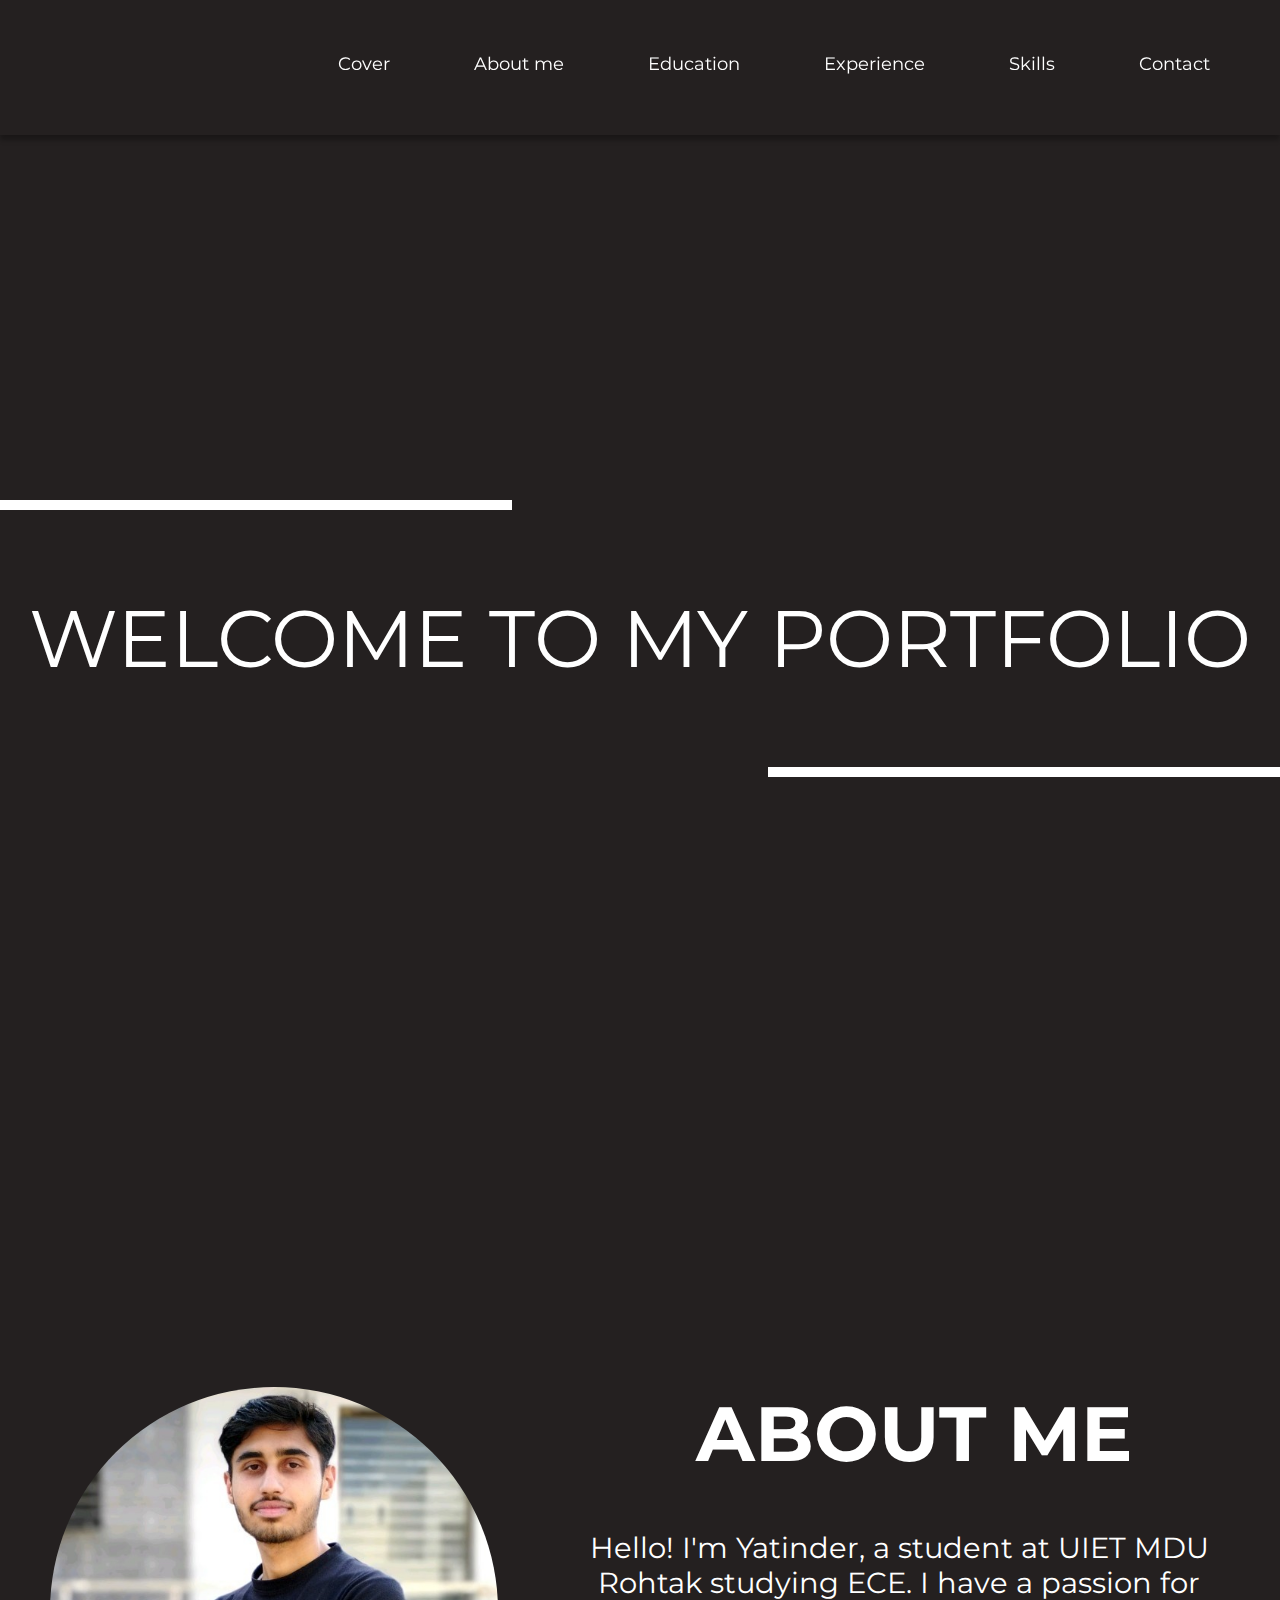
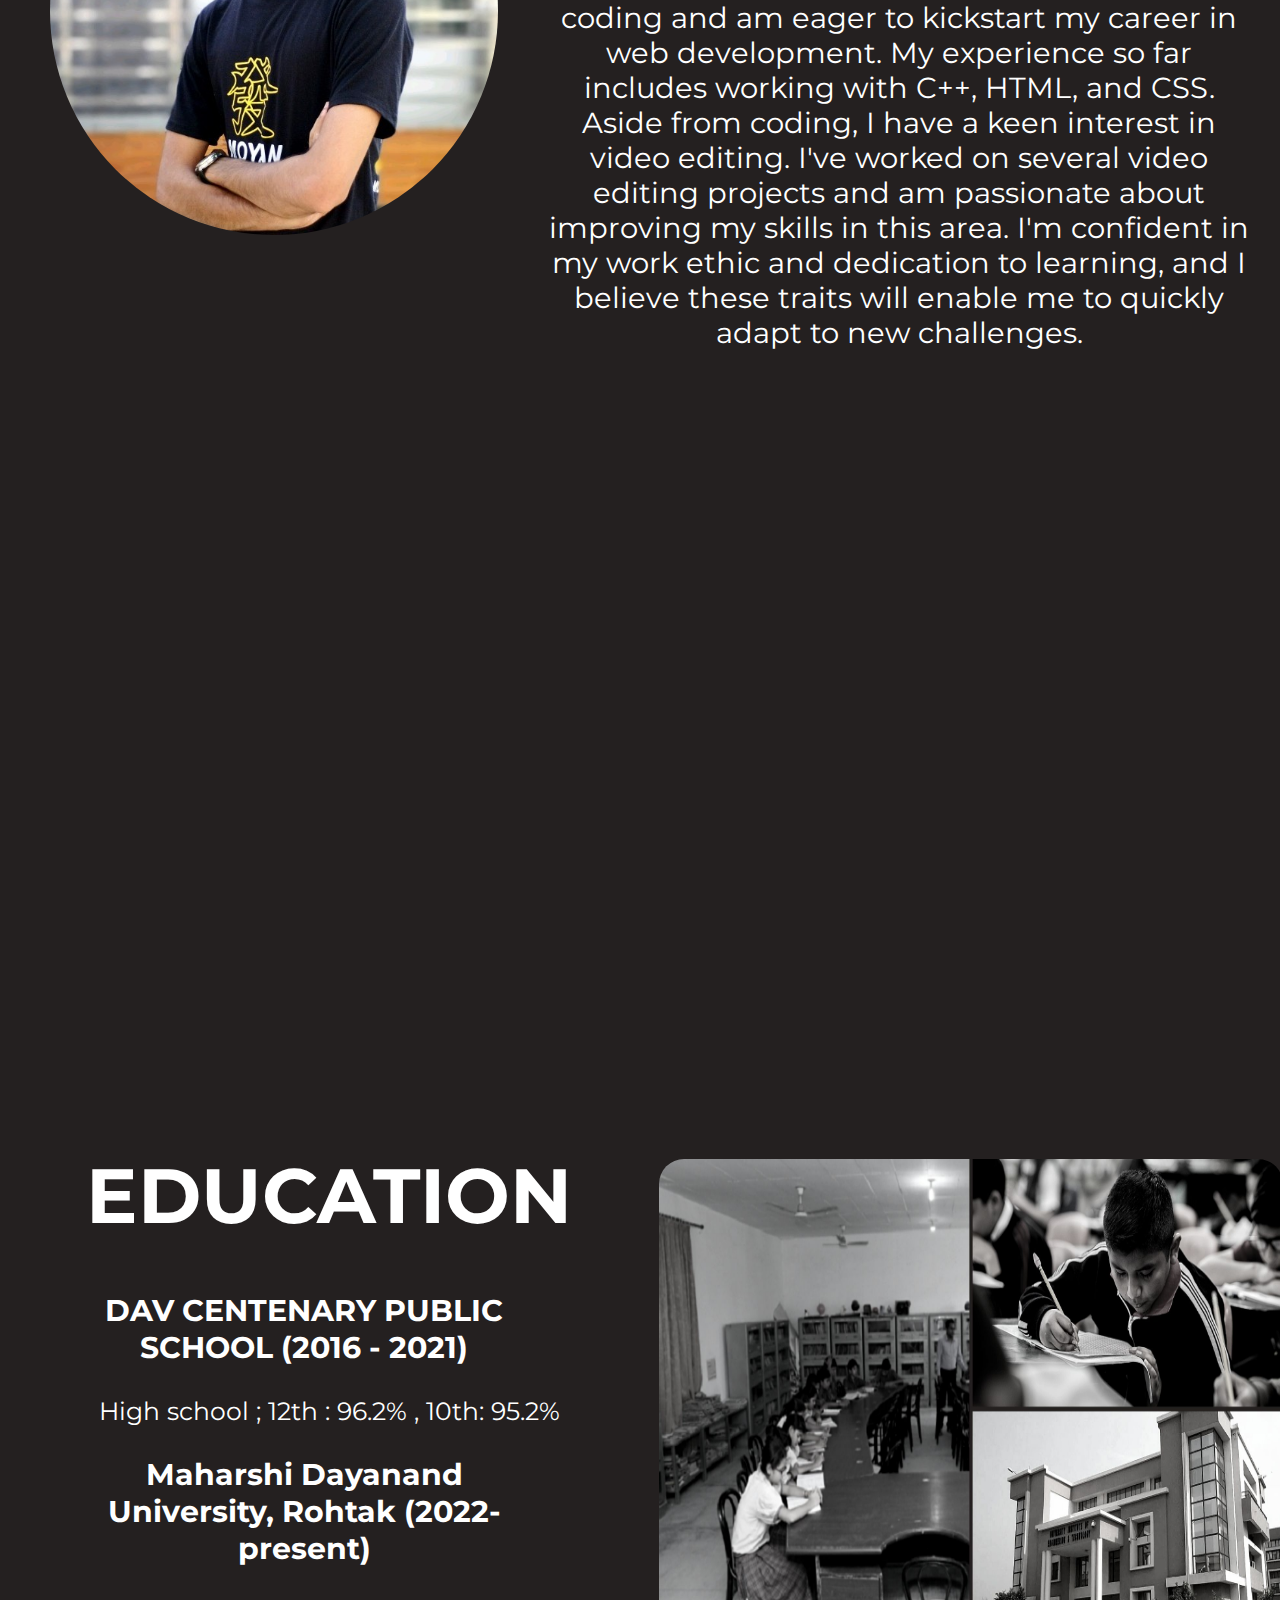
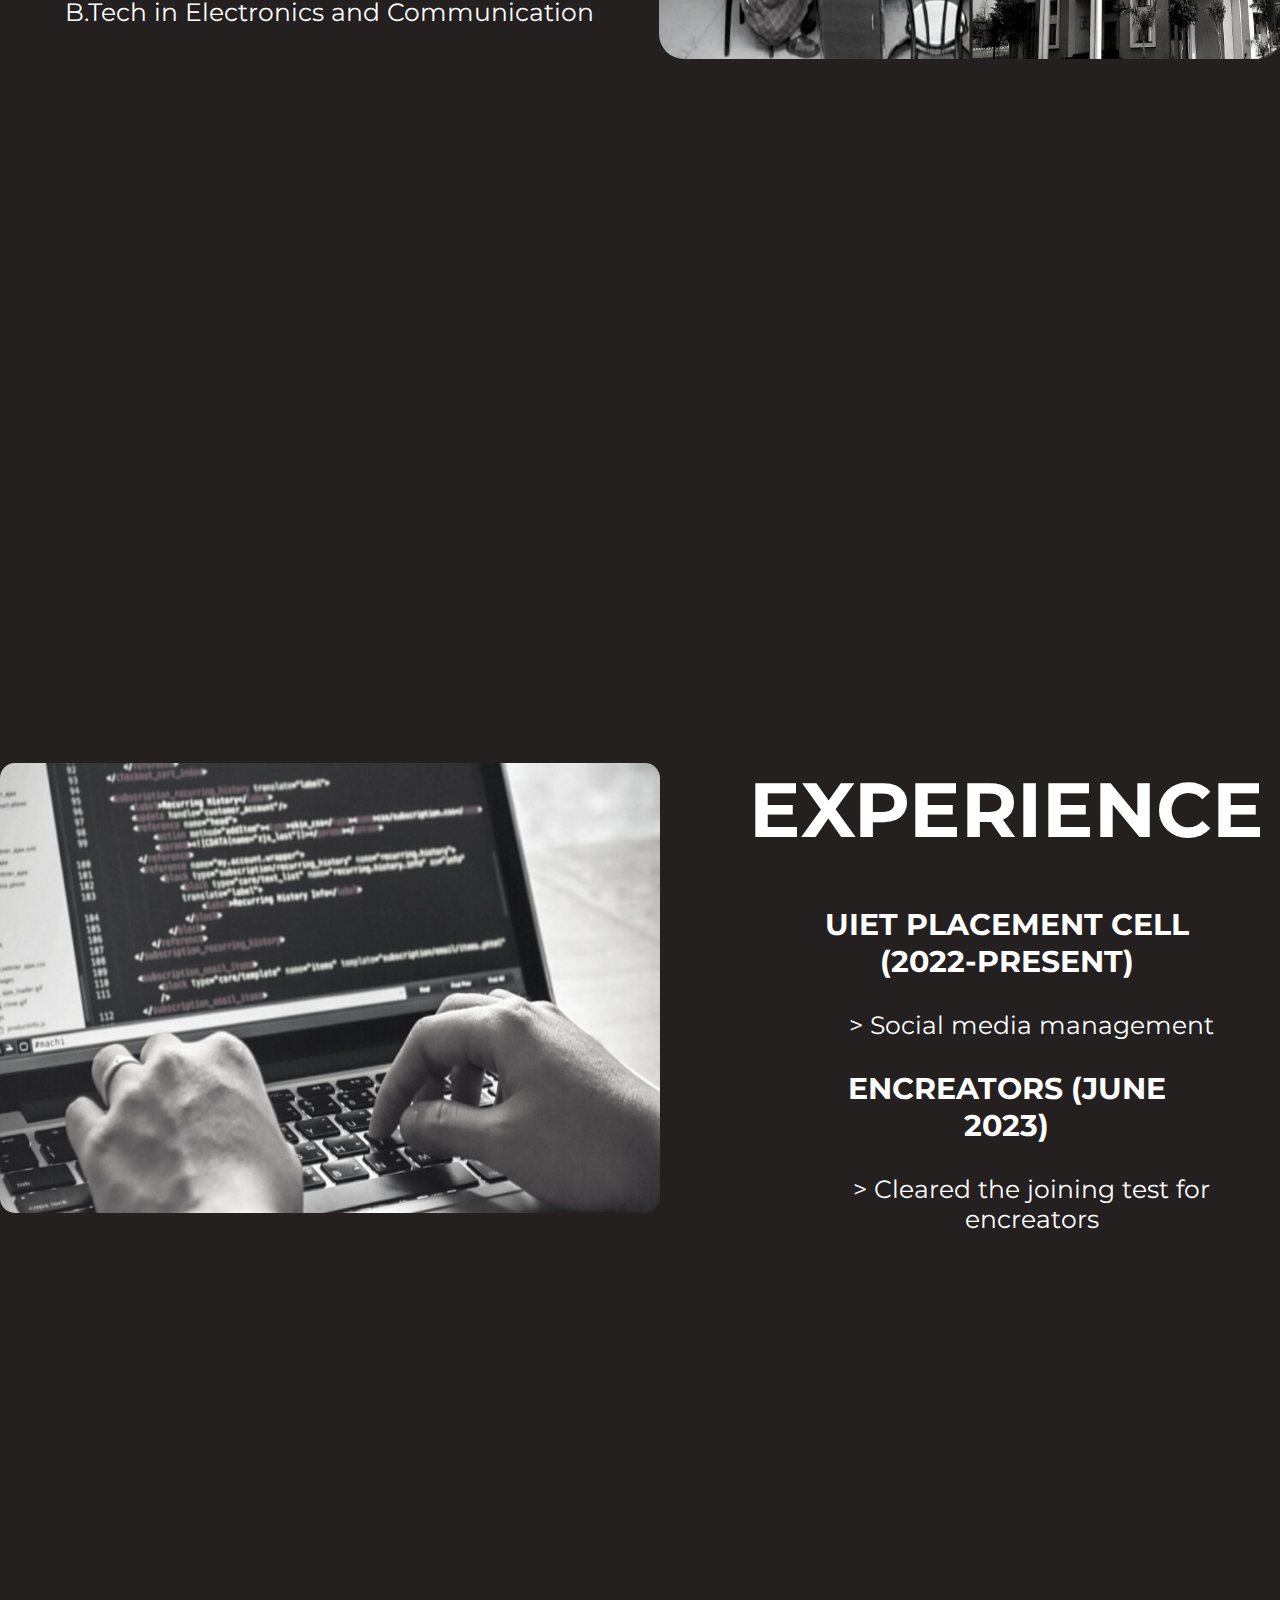
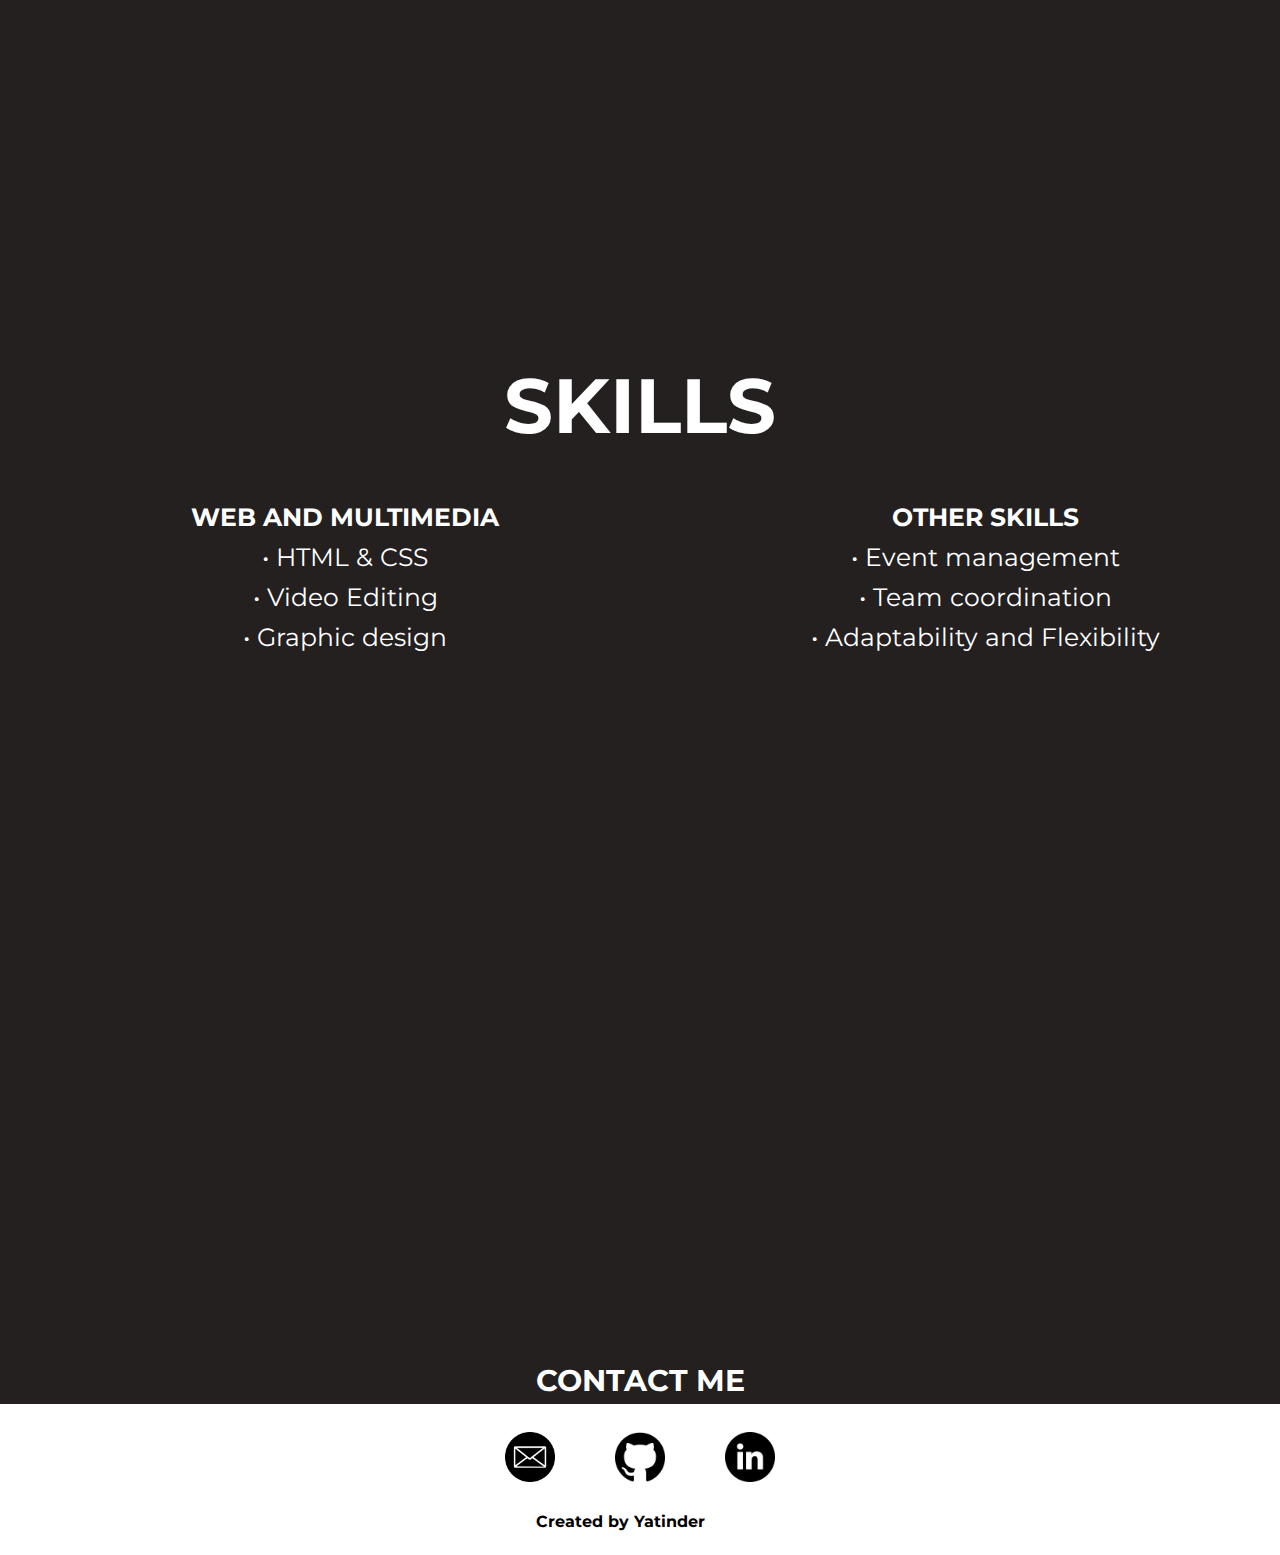
<file: index.html>
<!DOCTYPE html>
<head>
  <title> portfolio </title>
  <meta charset="UTF-8" />
  <meta http-equiv="X-UA-Compatible" content="IE=edge" />
  <meta name="viewport" content="width=device-width, initial-scale=1.0" />
<link rel="preconnect" href="https://fonts.googleapis.com">
<link rel="preconnect" href="https://fonts.gstatic.com" crossorigin>
<link href="https://fonts.googleapis.com/css2?family=Montserrat:wght@400;700&display=swap" rel="stylesheet">
<link rel="stylesheet" type="text/css" href="sections.css">
<link rel="stylesheet" type="text/css" href="images.css">
<link rel="stylesheet" type="text/css" href="texts.css">
<link rel="stylesheet" type="text/css" href="footer.css">
<link rel="stylesheet" type="text/css" href="body.css">
<link rel="stylesheet" type="text/css" href="header.css">
<script>
  var isScrolling = false;

  function scrollToSection(sectionId) {
    if (isScrolling) return;

    isScrolling = true;

    var targetSection = document.getElementById(sectionId);

    if (targetSection) {
      var headerHeight = document.querySelector('.header').offsetHeight;

      targetSection.scrollIntoView({
        behavior: 'smooth',
        block: 'center',
        inline: 'center'
      });

      setTimeout(function () {
        
        isScrolling = false;
      }, 500); 
    }
  }
</script>

</head>
<body class="background">
  <div class="header">
<div class="button-container">
  <button onclick="scrollToSection('cover-content')"> Cover</button>
  <button onclick="scrollToSection('about-me-content')"> About me</button>
  <button onclick="scrollToSection('education-content')"> Education</button>
  <button onclick="scrollToSection('experience-content')"> Experience </button>
  <button onclick="scrollToSection('skills-content')"> Skills</button>
  <button onclick="scrollToSection('contact-me-content')"> Contact </button>
</div>
  </div>
  <div style="background-color:white;
  height:10px;
  width: 40%;
  margin-top:500px; ">
 </div>
 
  <p id="cover-content" class="cover">
    WELCOME TO MY PORTFOLIO
  </p>
  <div style="background-color:white;
height:10px;
width: 40%; 
float: right;

">
 </div>
  

  <div class="about_div">
    <img  src="images/first.jpg" class="image">
    <center>
      <p class="about">ABOUT ME</p>
      <p id="about-me-content" ></p>
      <p   class="text_one">
        Hello! I'm Yatinder, a student at UIET MDU Rohtak studying ECE. I have a passion for coding and am eager to kickstart my career in web development. My experience so far includes working with C++, HTML, and CSS. Aside from coding, I have a keen interest in video editing. I've worked on several video editing projects and am passionate about improving my skills in this area. I'm confident in my work ethic and dedication to learning, and I believe these traits will enable me to quickly adapt to new challenges.
      </p>
    </center>
  </div>

  
  
  <div class="about_div">

    
  
     <div >
      <center>
      <P class="education">
        EDUCATION
      </P>
        <p id="education-content" class="text_two">  DAV CENTENARY PUBLIC SCHOOL (2016 - 2021) </p>
        <p class="text_three">
          High school ; 12th : 96.2% , 10th: 95.2%
        </p>
        <p class="text_two"> Maharshi Dayanand University, Rohtak (2022-present) </p>
        <p class="text_three">
          B.Tech in Electronics and Communication
        </p>
      </center>
     </div>
     <div >
      <img src="images/second.jpg" class="second_image">
     </div>
    
    </div>
    
    <div class="about_div">

      <div >
        <img src="images/third.jpg" class="third_image">
       </div>
    
       <div >
        <center>
        <P class="about">
          EXPERIENCE
        </P>
        
      </P>
      <p id= "experience-content" class="text_four">  UIET PLACEMENT CELL (2022-PRESENT) </p>
      <p class="text_three">
        > Social media management
      </p>
      <p class="text_two"> ENCREATORS (JUNE 2023)  </p>
      <p class="text_three">
        > Cleared the joining test for encreators
      </p>
        </center>
       </div>
       
      
      </div>  

    
        <center>
          <div class="skills_div">

            <div>
              <p class="about">
                SKILLS
                <div class="flex-container">
                  <ul class="column">
                    <li id="skills-content" class="list">WEB AND MULTIMEDIA</li>
                    <li>• HTML & CSS</li>
                    <li>• Video Editing</li>
                    <li>• Graphic design </li>
                  </ul>
                  <ul class="column">
                    <li class="list">OTHER SKILLS</li>
                    <li>• Event management</li>
                    <li>• Team coordination</li>
                    <li>• Adaptability and Flexibility</li>
                  </ul>
                </div>
            </div>
        </center>
        <center>
         <p id="contact-me-content" class="about" style="margin-top:700px; 
         font-size: 30px;
         margin-bottom: 5px;">
          CONTACT ME 
          </p>
        </center>
        <div class="footer">
          <div class="logo">
            <a href="mailto:chhoker.yatinder123@gmail.com" target="_blank" title="Email">
            <img src="images/fourth.png" class="image_fourth"> </a>
            <a href="https://github.com/Yatin12527" target="blank" >
            <img src="images/fifth.png" class="image_fourth" title="Github"> </a>
            <a href="https://www.linkedin.com/in/yatinder-kumar-955b3a272/" target="blank" title="Linkedin">
           <img src="images/sixth.png" class="image_fourth"> </a>
          </div>
          <p class="end">
            Created by <button style="
            font-family: 'Montserrat', sans-serif;
             color: black;
             font-weight: bold;
             margin-top: auto; 
             padding-left:0px;
             margin-left: 0px;
             font-size: 16px;"
             onclick="scrollToSection('about-me-content')">Yatinder </button>
          </p>
        
        </div>
</body>
</file>
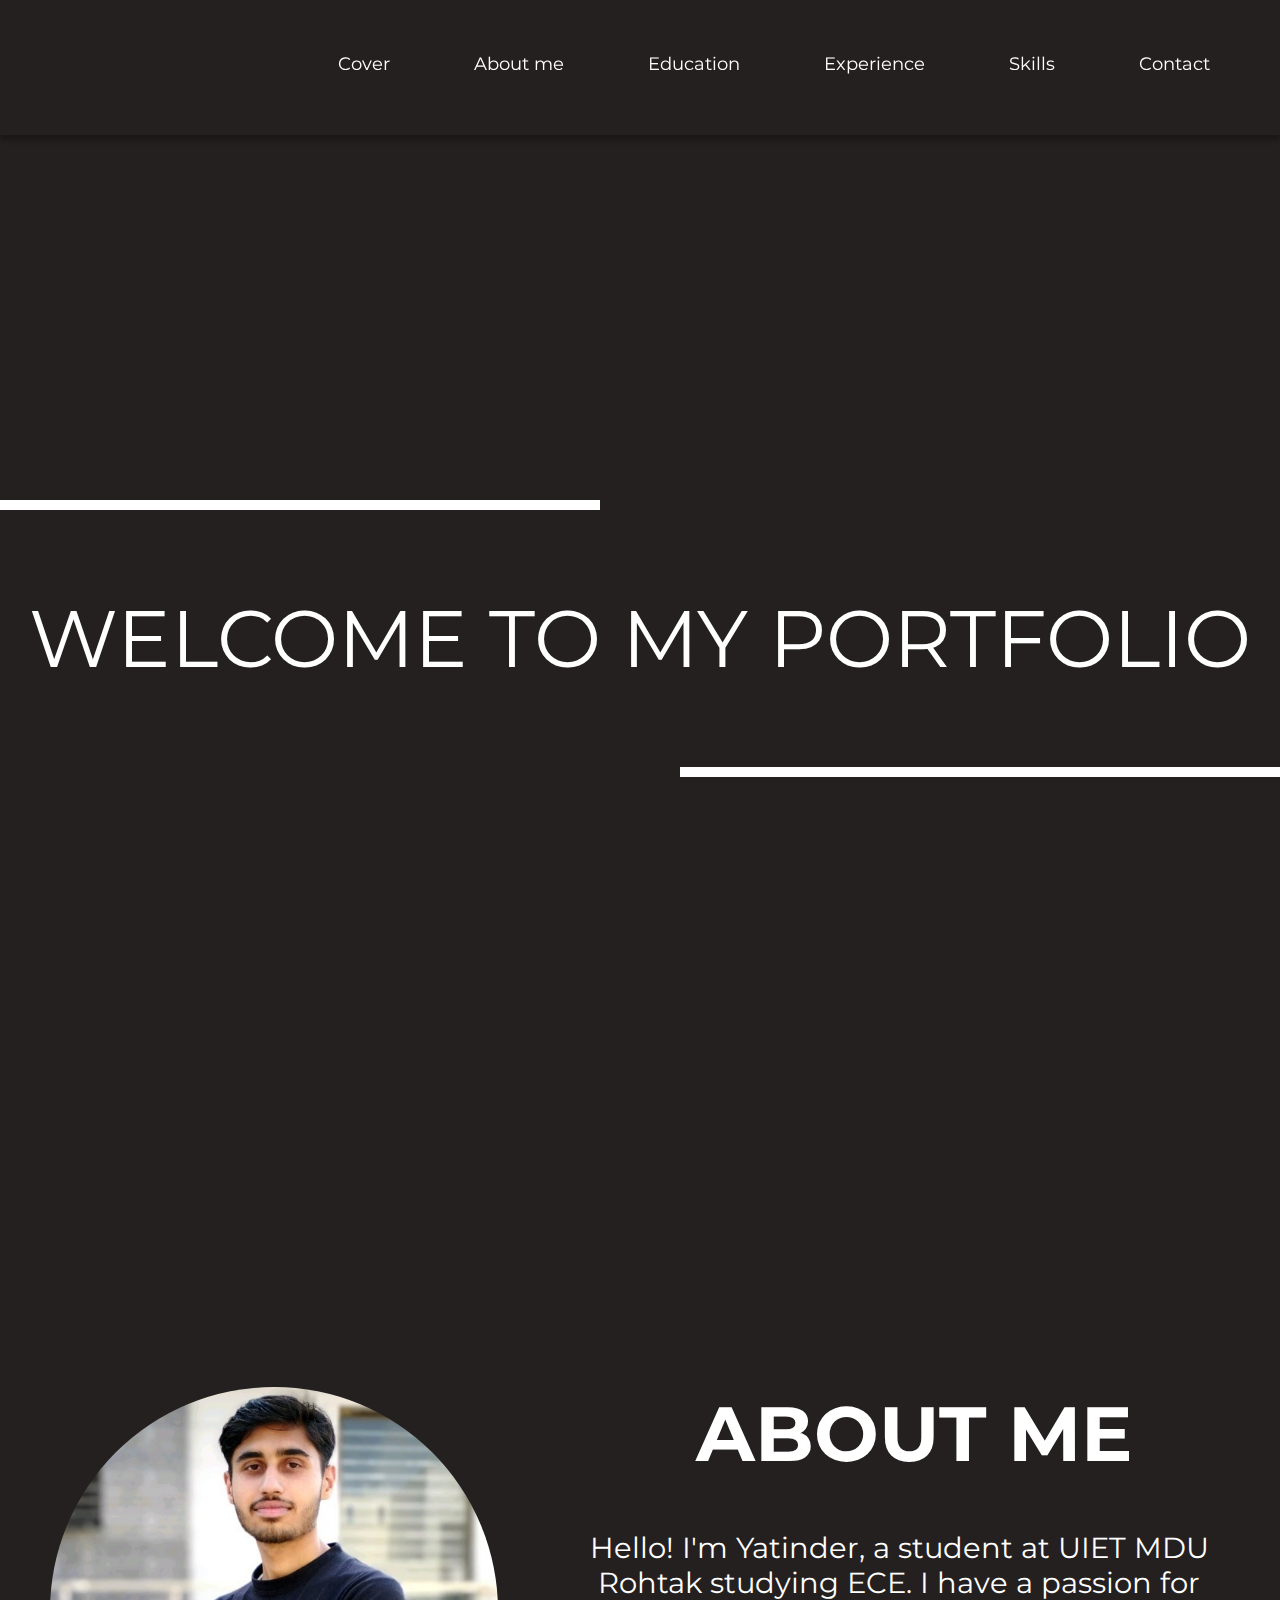
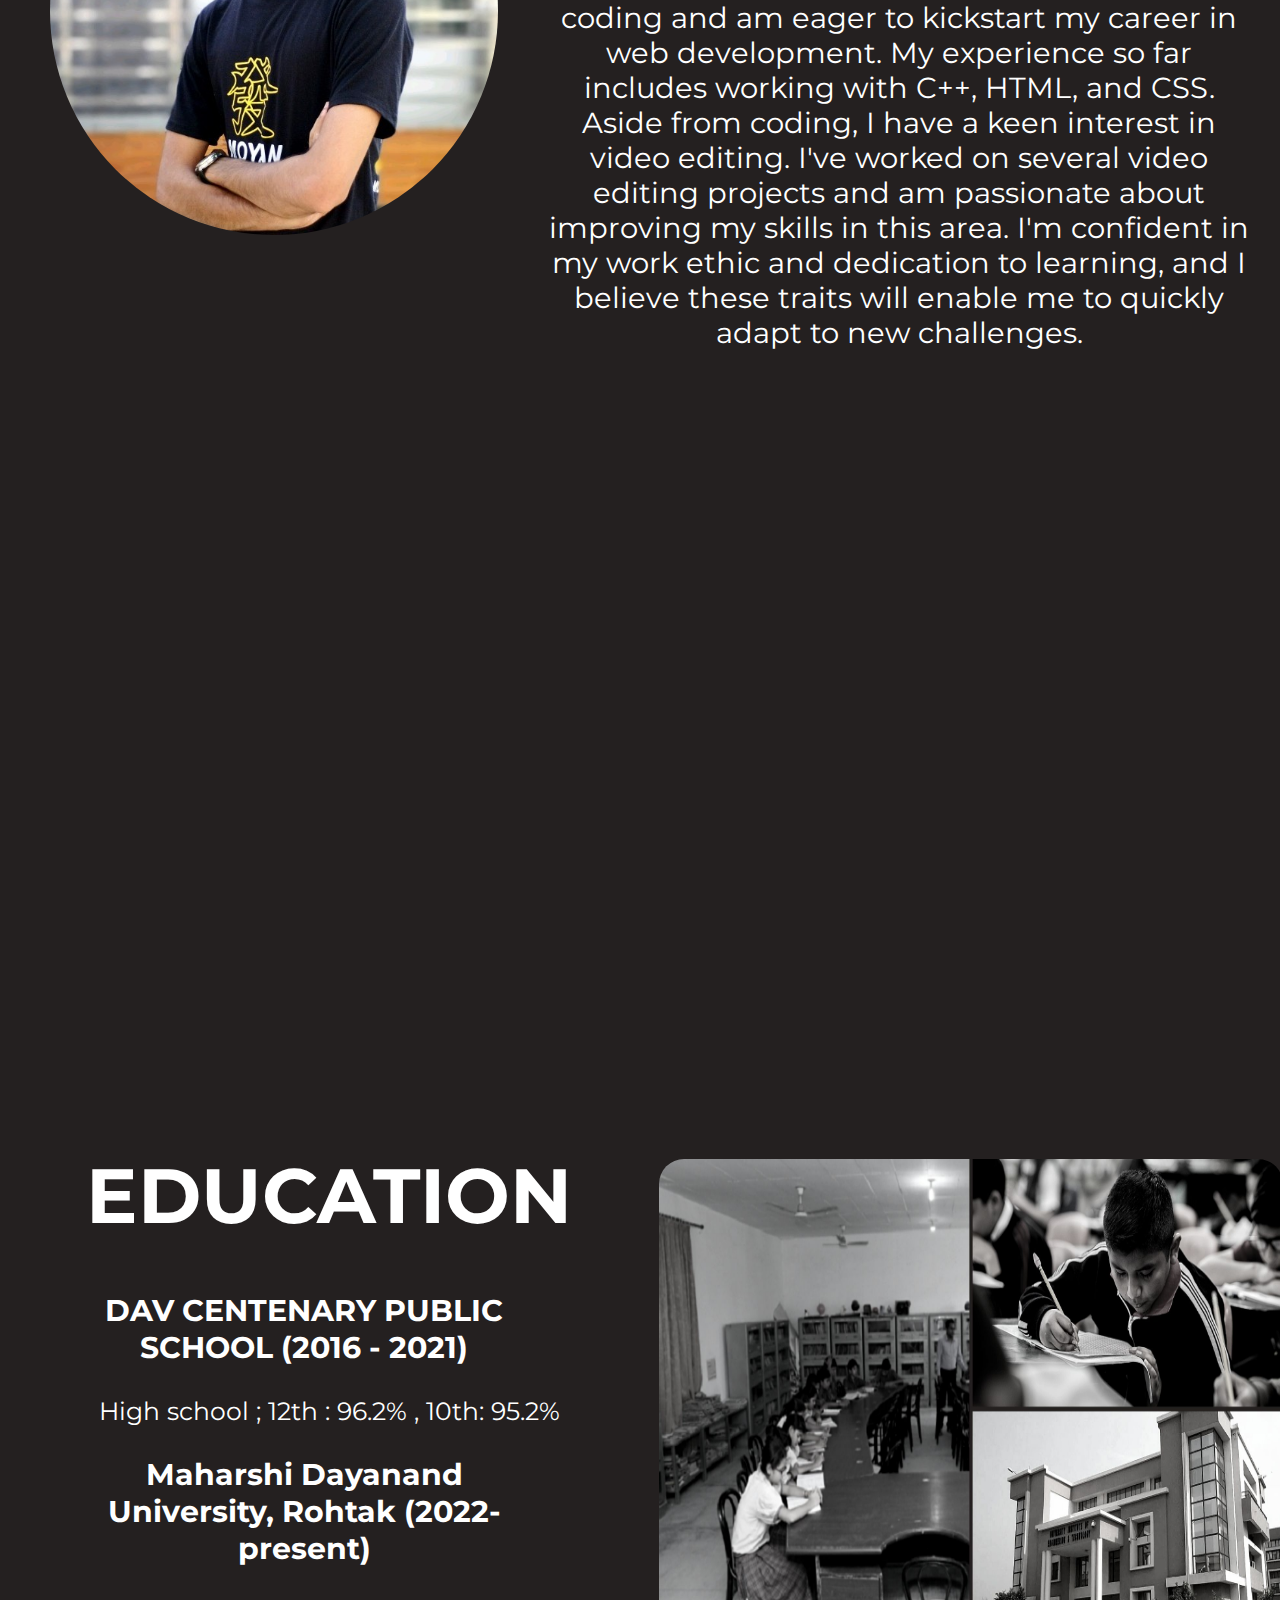
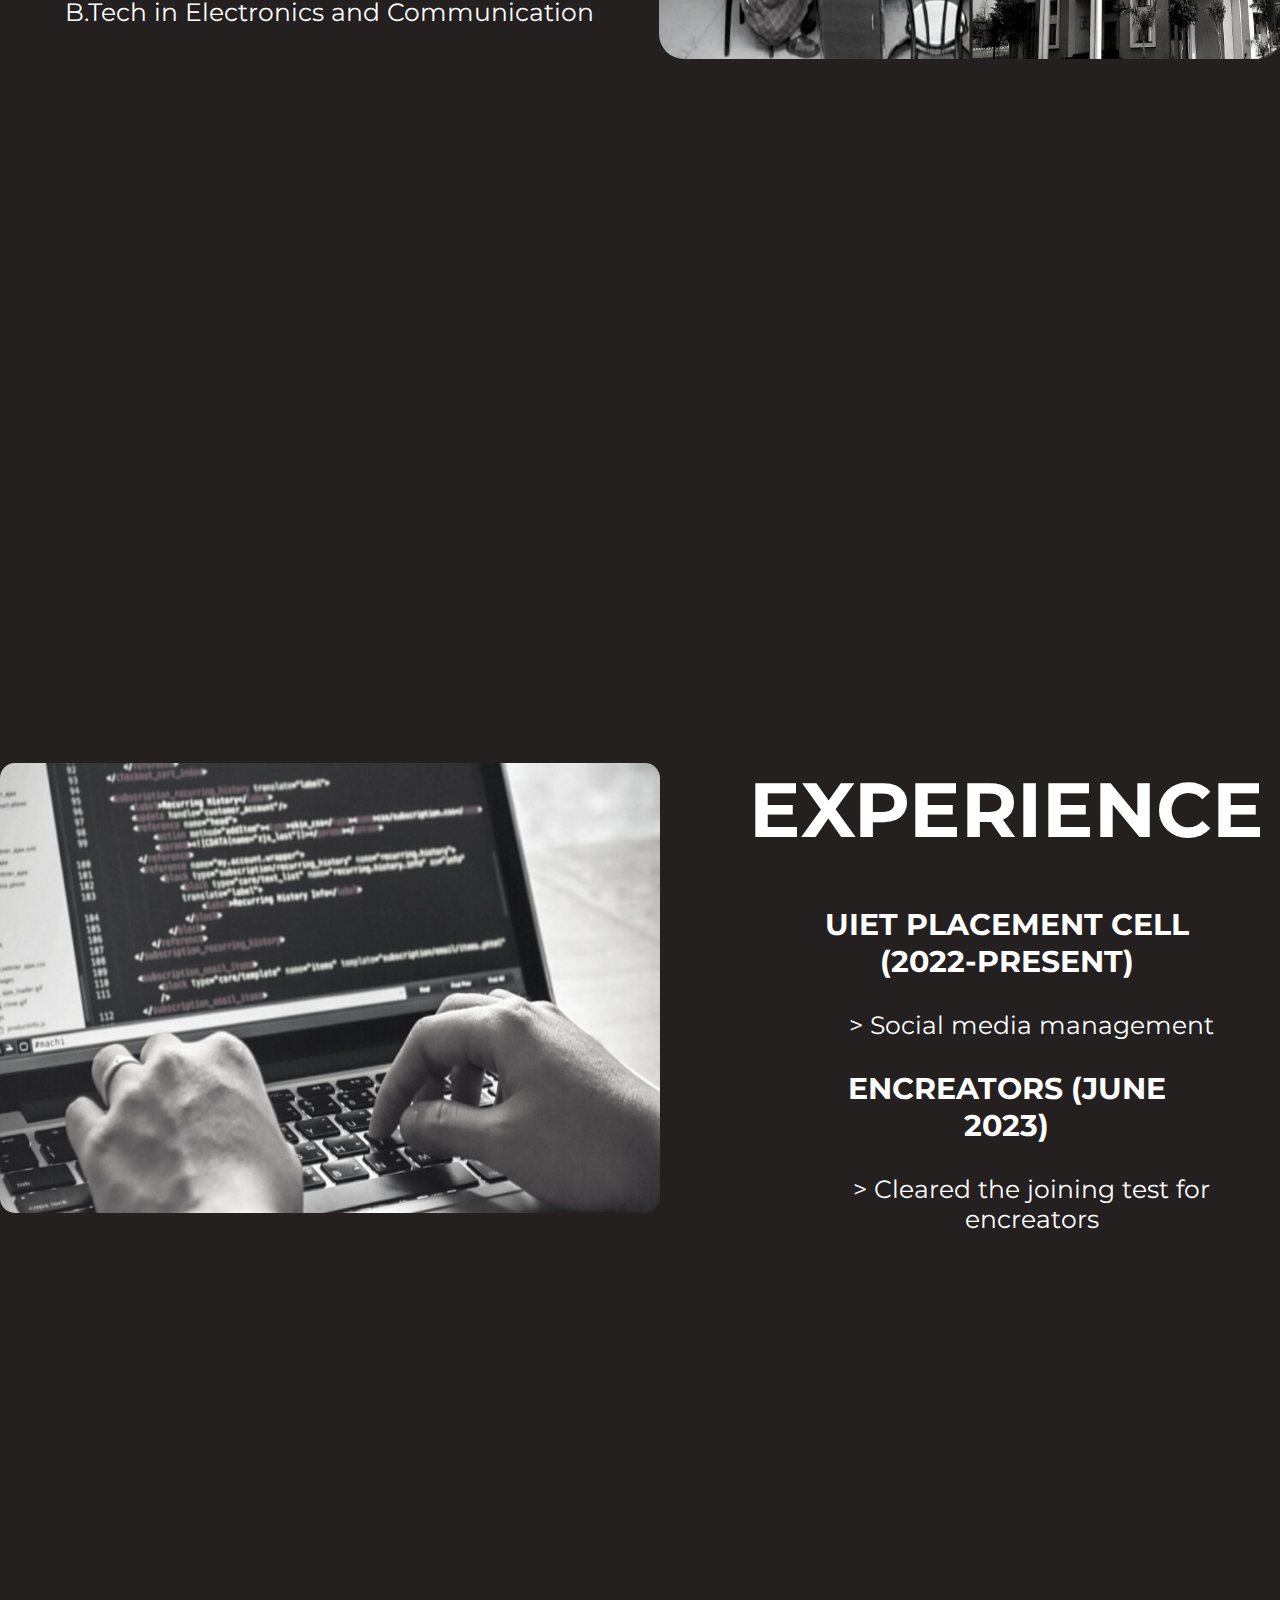
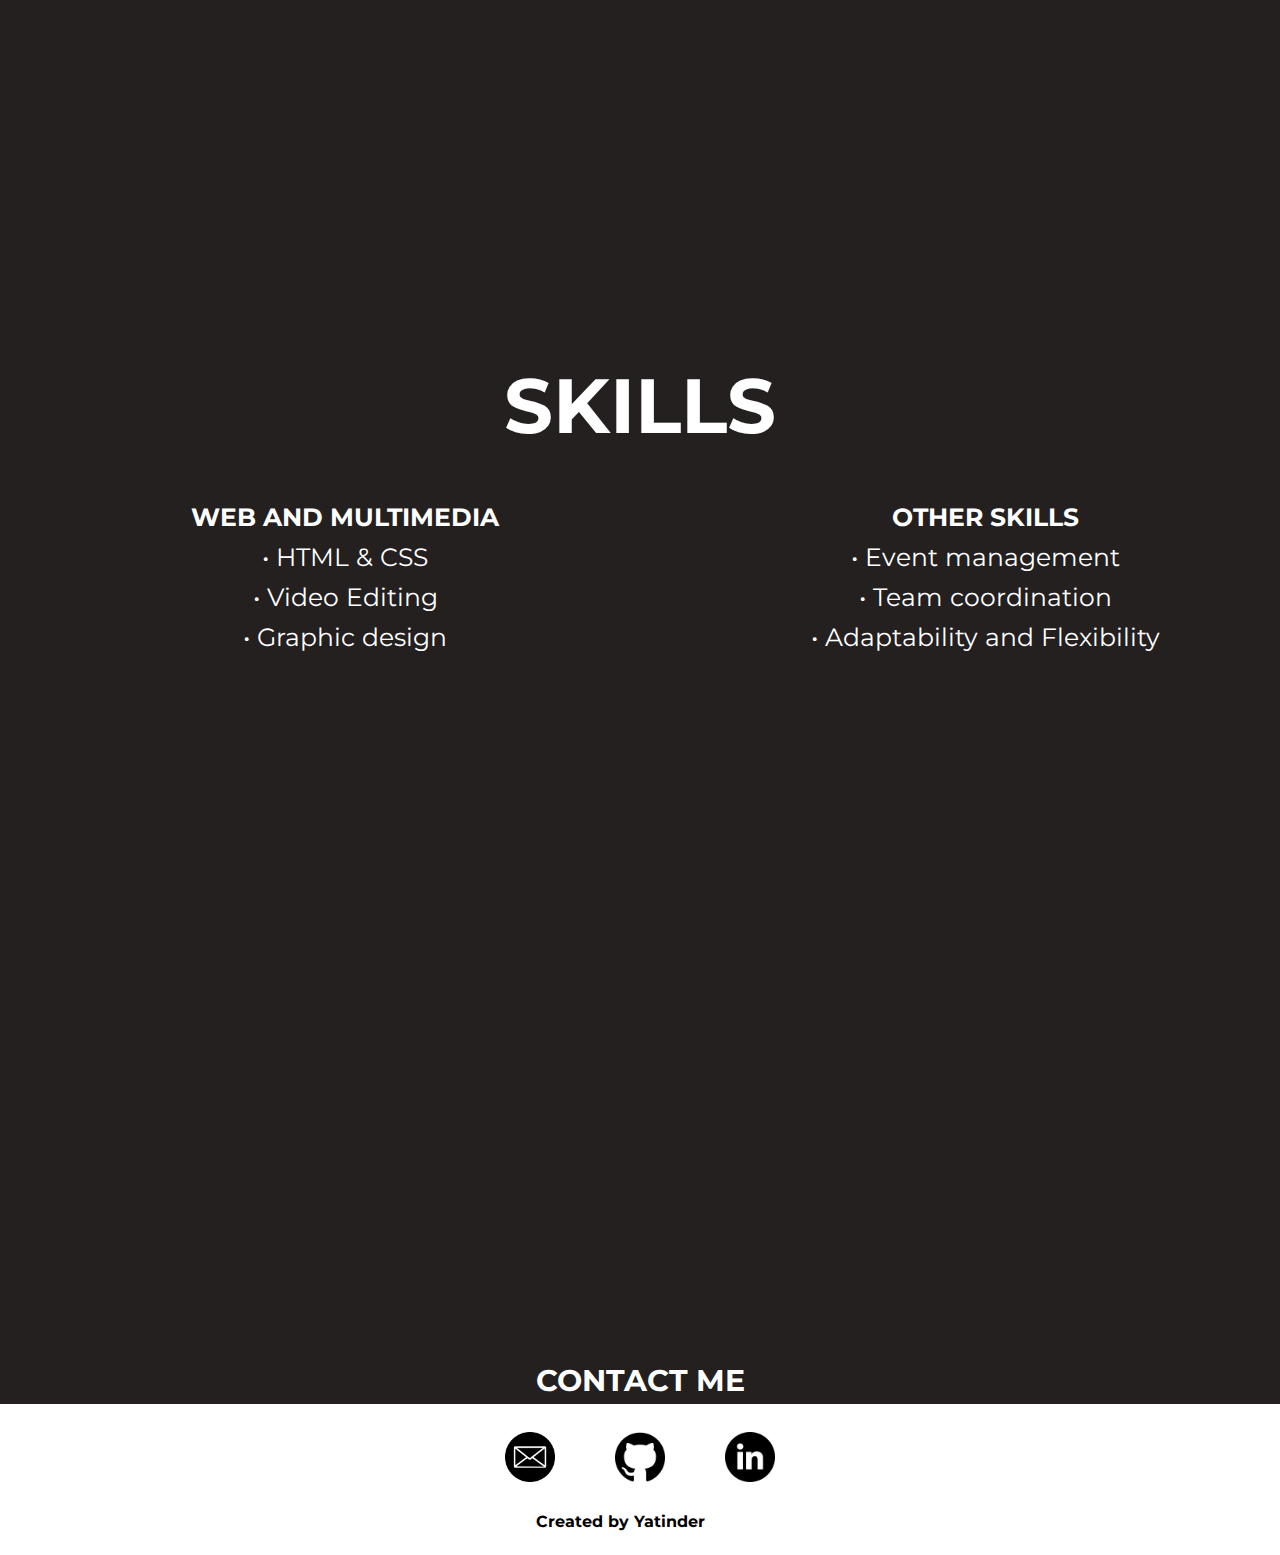
<file: portfolio.html>
<!DOCTYPE html>
<head>
  <title> portfolio </title>
  <link rel="preconnect" href="https://fonts.googleapis.com">
<link rel="preconnect" href="https://fonts.gstatic.com" crossorigin>
<link href="https://fonts.googleapis.com/css2?family=Montserrat:wght@400;700&display=swap" rel="stylesheet">
<link rel="stylesheet" type="text/css" href="sections.css">
<link rel="stylesheet" type="text/css" href="images.css">
<link rel="stylesheet" type="text/css" href="texts.css">
<link rel="stylesheet" type="text/css" href="footer.css">
<link rel="stylesheet" type="text/css" href="body.css">
<link rel="stylesheet" type="text/css" href="header.css">
<script>
  var isScrolling = false;

  function scrollToSection(sectionId) {
    if (isScrolling) return;

    isScrolling = true;

    var targetSection = document.getElementById(sectionId);

    if (targetSection) {
      var headerHeight = document.querySelector('.header').offsetHeight;

      targetSection.scrollIntoView({
        behavior: 'smooth',
        block: 'center',
        inline: 'center'
      });

      setTimeout(function () {
        
        isScrolling = false;
      }, 500); 
    }
  }
</script>

</head>
<body class="background">
  <div class="header">
<div class="button-container">
  <button onclick="scrollToSection('cover-content')"> Cover</button>
  <button onclick="scrollToSection('about-me-content')"> About me</button>
  <button onclick="scrollToSection('education-content')"> Education</button>
  <button onclick="scrollToSection('experience-content')"> Experience </button>
  <button onclick="scrollToSection('skills-content')"> Skills</button>
  <button onclick="scrollToSection('contact-me-content')"> Contact </button>
</div>
  </div>
  <div style="background-color:white;
  height:10px;
  width: 600px;
  margin-top:500px; ">
 </div>
 
  <p id="cover-content" class="cover">
    WELCOME TO MY PORTFOLIO
  </p>
  <div style="background-color:white;
height:10px;
width: 600px; 
float: right;

">
 </div>
  

  <div class="about_div">
    <img id="about-me-content" src="images/first.jpg" class="image">
    <center>
      <p class="about">ABOUT ME</p>
      <p  class="text_one">
        Hello! I'm Yatinder, a student at UIET MDU Rohtak studying ECE. I have a passion for coding and am eager to kickstart my career in web development. My experience so far includes working with C++, HTML, and CSS. Aside from coding, I have a keen interest in video editing. I've worked on several video editing projects and am passionate about improving my skills in this area. I'm confident in my work ethic and dedication to learning, and I believe these traits will enable me to quickly adapt to new challenges.
      </p>
    </center>
  </div>

  
  
  <div class="about_div">

    
  
     <div >
      <center>
      <P class="education">
        EDUCATION
      </P>
        <p id="education-content" class="text_two">  DAV CENTENARY PUBLIC SCHOOL (2016 - 2021) </p>
        <p class="text_three">
          High school ; 12th : 96.2% , 10th: 95.2%
        </p>
        <p class="text_two"> Maharshi Dayanand University, Rohtak (2022-present) </p>
        <p class="text_three">
          B.Tech in Electronics and Communication
        </p>
      </center>
     </div>
     <div >
      <img src="images/second.jpg" class="second_image">
     </div>
    
    </div>
    
    <div class="about_div">

      <div >
        <img src="images/third.jpg" class="third_image">
       </div>
    
       <div >
        <center>
        <P class="about">
          EXPERIENCE
        </P>
        
      </P>
      <p id= "experience-content" class="text_four">  UIET PLACEMENT CELL (2022-PRESENT) </p>
      <p class="text_three">
        > Social media management
      </p>
      <p class="text_two"> ENCREATORS (JUNE 2023)  </p>
      <p class="text_three">
        > Cleared the joining test for encreators
      </p>
        </center>
       </div>
       
      
      </div>  

    
        <center>
          <div class="skills_div">

            <div>
              <p class="about">
                SKILLS
                <div class="flex-container">
                  <ul class="column">
                    <li id="skills-content" class="list">WEB AND MULTIMEDIA</li>
                    <li>• HTML & CSS</li>
                    <li>• Video Editing</li>
                    <li>• Graphic design </li>
                  </ul>
                  <ul class="column">
                    <li class="list">OTHER SKILLS</li>
                    <li>• Event management</li>
                    <li>• Team coordination</li>
                    <li>• Adaptability and Flexibility</li>
                  </ul>
                </div>
            </div>
        </center>
        <center>
         <p id="contact-me-content" class="about" style="margin-top:700px; 
         font-size: 30px;
         margin-bottom: 5px;">
          CONTACT ME 
          </p>
        </center>
        <div class="footer">
          <div class="logo">
            <a href="mailto:chhoker.yatinder123@gmail.com" target="_blank" title="Email">
            <img src="images/fourth.png" class="image_fourth"> </a>
            <a href="https://github.com/Yatin12527" target="blank" >
            <img src="images/fifth.png" class="image_fourth" title="Github"> </a>
            <a href="https://www.linkedin.com/in/yatinder-kumar-955b3a272/" target="blank" title="Linkedin">
           <img src="images/sixth.png" class="image_fourth"> </a>
          </div>
          <p class="end">
            Created by <button style="
            font-family: 'Montserrat', sans-serif;
             color: black;
             font-weight: bold;
             margin-top: auto; 
             padding-left:0px;
             margin-left: 0px;
             font-size: 16px;"
             onclick="scrollToSection('about-me-content')">Yatinder </button>
          </p>
        
        </div>
</body>
</file>
<file: sections.css>
.cover{
  text-align: center;
  font-size: 500%;
  font-family: 'Montserrat', sans-serif;
  color: white;
}
.about{
  font-weight: bold;
  font-size: 480%;
  font-family: 'Montserrat', sans-serif;
  color: white;
  margin-bottom: 50px;
  margin-top: 0px;

}
.education{
  font-weight: bold;
  font-size: 480%;
  font-family: 'Montserrat', sans-serif;
  color: white;
  margin-bottom: 50px;
  margin-top: 70px;
  margin-left: 50px;
}

.list{
  font-family: 'Montserrat', sans-serif;
  color: white;
  font-weight: bold;
}
.column {
  flex: 1; 
  list-style: none;
  padding: 0;
  margin: 0;
}

.column li {
  margin-bottom: 10px;
}


.about_div{
  display: flex;
  flex-direction: row;
  margin-bottom:700px;
  margin-top:700px;
}
.skills_div{
  display:flex;
  flex-direction: column;
}
</file>
<file: images.css>
.image{
  border-radius:50%;
  margin-right: 50px;
  margin-left: 50px;
  width: 35%;
  height: 5%;
  
  
}
.second_image,.third_image{

  margin-left: 50px;
  width: 93%;
  height: 500px;
  margin-top: 80px;
  
  border-radius: 25px;
}
.third_image{
  margin-right: 40px;
  margin-left: 0px;
  width: 90%;
  height: 450px;
  border-radius: 15px;
  margin-top: 0px;
}
.image_fourth {
 width: 50px;
 height: 50px;
 margin: 0 30px;/* margin: 0 30px; is shorthand for:margin-top: 0;margin-right: 10px;margin-bottom: 0;margin-left: 10px; */
}
.flex-container {
display: flex;
}
</file>
<file: texts.css>
.text_one {
  font-size: 180%;
  font-family: 'Montserrat', sans-serif;
  color: white;
  margin-right: 30px; 
  margin-top: 0px;
}

.text_two,.text_four{
  font-size: 30px;
  font-family: 'Montserrat', sans-serif;
  color: white;
  font-weight: bold;
  width:70%;
}
.text_four{
  width: 70%;
  
}
.text_three,.column li{
  font-size: 25px;
  font-family: 'Montserrat', sans-serif;
  color: white;
  margin-left: 50px;

}
</file>
<file: footer.css>
.footer{
  background-color: white;
  height: 120%;
  width: 100%;
  display: flex;
  flex-direction: column;
  justify-content: center;
  align-items: center;

}
.logo {
  background-color: white;
  height: 50px;
  width: 100%;
  display: flex;
  flex-direction: row;
  justify-content: center;
  align-items: center;
  margin-top: 30px;
}
.logo a:hover img {
  transform: scale(1.1); /* Adjust the scale factor as needed */
  transition: transform 0.2s ease; /* Add a smooth transition effect */
}
.logo a:active {
  transform: scale(1.1);
}


 
.end {
  font-family: 'Montserrat', sans-serif;
  color: black;
  font-weight: bold;
  margin-top: 20px; 
 }
</file>
<file: body.css>
.background{
  background-color: rgb(36,32,32);
  margin: 0;
  padding: 0;
  
}
</file>
<file: header.css>
.header {
  background-color: rgb(36, 32, 32);
  box-shadow: 0px 5px 5px rgba(0, 0, 0, 0.3);
  position: fixed;
  top:0px;
  height: 15%;
  width: 100%;
}
.button-container {
  position: absolute;
  right: 30px; 
  top: 45px;
}

button {
  position: relative;
  border: none;
  font-size: 18px;
  font-family: 'Montserrat', sans-serif;
  background: none;
  color: white;
  padding: 8px 30px;
  margin: 0 10px;
  cursor: pointer;
  overflow: hidden;
}

button {
  position: relative;
  border: none;
  font-size: 18px;
  font-family: 'Montserrat', sans-serif;
  background: none;
  color: white;
  padding: 8px 30px;
  margin: 0 10px;
  cursor: pointer;
  overflow: hidden;
}

button::after {
  content: '';
  position: absolute;
  left: 50%;
  bottom: 0;
  width: 0;
  height: 2px;
  background-color: transparent;
  transition: width 0.3s ease, left 0.3s ease, background-color 0.3s ease;
}

button:hover::after {
  background-color: white;
  width: 100%;
  left: 0;
}

button {
  position: relative;
  border: none;
  font-size: 18px;
  font-family: 'Montserrat', sans-serif;
  background: none;
  color: white;
  padding: 8px 30px;
  margin: 0 10px;
  cursor: pointer;
  overflow: hidden;
}

button:hover {
  text-shadow: 0 0 10px rgba(255, 255, 255);
  transition: text-shadow 0.3s ease;
  text-decoration: none;
}

button:active {
  color: rgba(250, 250, 250, 0.534);
}
</file>
